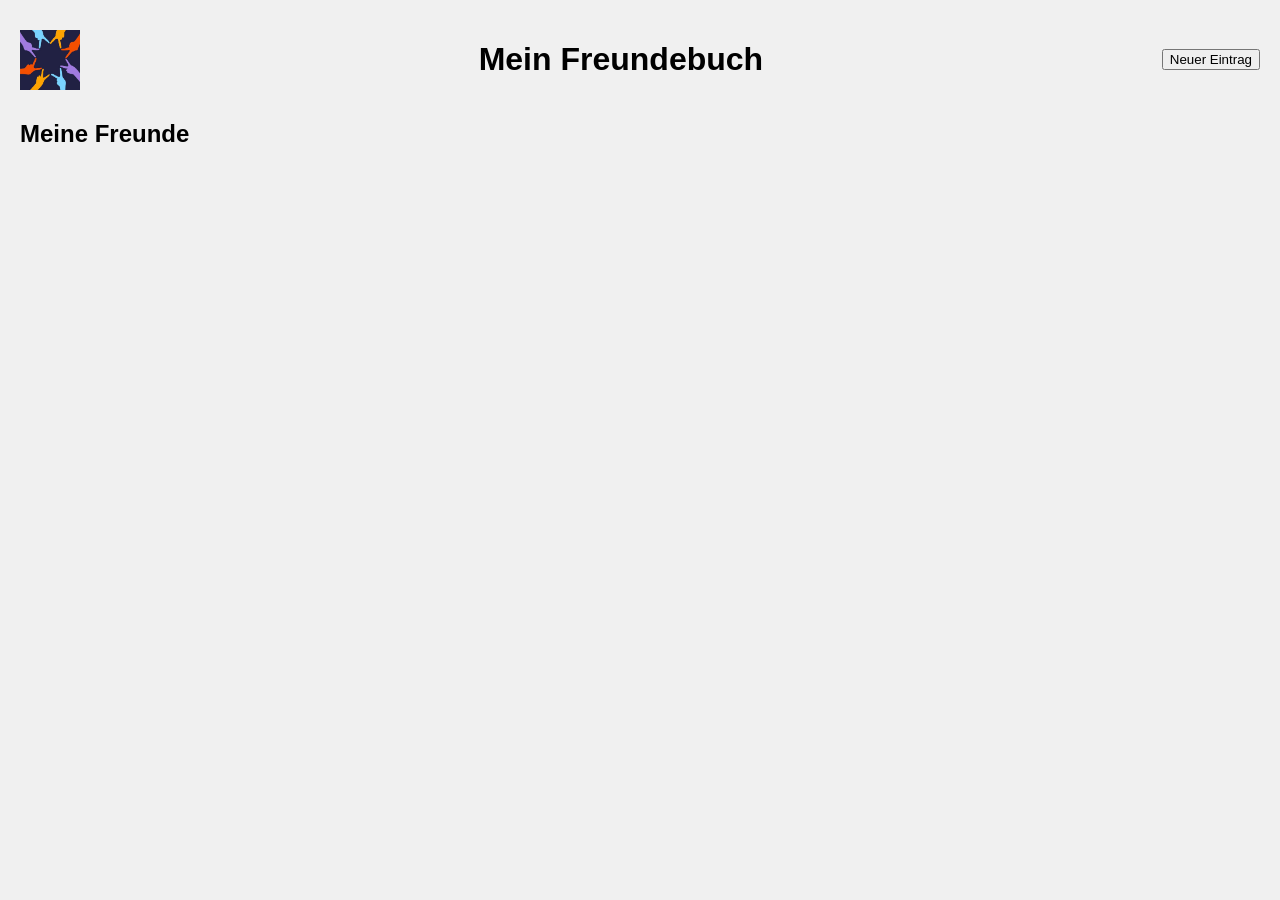
<file: Sem1/Web Engineering l/Aufgabe 2.3 Forms Webseite/index.html>
<!DOCTYPE html>
<html lang="de">

<head>
    <meta charset="UTF-8">
    <meta name="viewport" content="width=device-width, initial-scale=1.0">
    <title>Freunde Buch</title>
    <meta name="description" content="Ein Freundebuch Formular">
    <meta name="author" content="Dominik">
    <link rel="stylesheet" href="css.css">
    <script src="js.js" defer></script>
    <link rel="icon" type="image/png" href="logo.png">
</head>

<body onload="onload()">
    <header>
        <img src="logo.png" alt="logo" width="60">
        <h1>Mein Freundebuch</h1>
        <button onclick="openNewEntryForm()">Neuer Eintrag</button>
    </header>
    <div id="new_entry" style="display: none;">
        <form id="new_entry_form" onsubmit="addEntry(event)">
            <h2>Neuer Eintrag</h2>
            <label for="name">Name:</label>
            <input type="text" id="name" name="name" required><br>
            <label for="geburtstag">Geburtstag:</label>
            <input type="date" id="geburtstag" name="geburtstag"><br>
            <label for="email">Email:</label>
            <input type="email" id="email" name="email"><br>
            <label for="telefon">Telefon:</label>
            <input type="tel" id="telefon" name="telefon"><br>
            <label for="website">Website:</label>
            <input type="url" id="website" name="website"><br>
            <label for="verhältnis">Verhältnis:</label>
            <select name="verhältnis" id="verhältnis">
                <option value="" disabled selected>Bitte wählen</option>
                <option value="freund">Freund</option>
                <option value="familie">Familie</option>
            </select><br>

            <label for="lieblingslied">Lieblings Lied:</label>
            <input type="text" id="lieblingslied" name="lieblingslied"><br>

            <label for="musiklautstärke">Lieblings Musik Lautstärke:</label>
            <input type="range" id="musiklautstärke" name="musiklautstärke" min="0" max="100"><br>

            <label for="lieblingszeit">Lieblingszeit:</label>
            <input type="time" id="lieblingszeit" name="lieblingszeit"><br>

            <label for="profilbild">Profilbild hochladen:</label>
            <input type="file" id="profilbild" name="profilbild"><br>
            <label for="lieblingsfarbe">Lieblingsfarbe:</label>
            <input type="color" id="lieblingsfarbe" name="lieblingsfarbe"><br>
            <fieldset>
                <legend>Entscheide dein Lieblingstier</legend>
                <input type="radio" name="lieblingstier" id="hund" value="hund">
                <label for="hund">Hund</label>
                <input type="radio" name="lieblingstier" id="katze" value="katze">
                <label for="katze">Katze</label>
            </fieldset><br>
            <div id="geschmack_entscheidung">
                <fieldset>
                    <legend>Entscheide: Lieblingsessen</legend>
                    <input type="radio" name="lieblingsessen" id="pizza" value="pizza">
                    <label for="pizza">Pizza</label>
                    <input type="radio" name="lieblingsessen" id="burger" value="burger">
                    <label for="burger">Burger</label>
                    <input type="radio" name="lieblingsessen" id="pasta" value="pasta">
                    <label for="pasta">Pasta</label>
                </fieldset><br>
                <fieldset>
                    <legend>Entscheide: Lieblingsgetränk</legend>
                    <input type="radio" name="lieblingsgetränk" id="wasser" value="wasser">
                    <label for="wasser">Wasser</label>
                    <input type="radio" name="lieblingsgetränk" id="cola" value="cola">
                    <label for="cola">Cola</label>
                    <input type="radio" name="lieblingsgetränk" id="fanta" value="fanta">
                    <label for="fanta">Fanta</label>
                    <input type="radio" name="lieblingsgetränk" id="sprite" value="sprite">
                    <label for="sprite">Sprite</label>
                </fieldset><br>
            </div>
            <label for="lieblingsgeschichte">Lieblingsgeschichte:</label>
            <textarea name="lieblingsgeschichte" id="lieblingsgeschichte" cols="30" rows="10"></textarea><br>
            
            
            <label for="nachricht">Nachricht:</label>
            <textarea name="nachricht" id="nachricht" cols="30" rows="10"></textarea><br>
            <div id="submit_buttons_div">
                <button type="button" onclick="closeNewEntryForm()" id="cancel_button">Abbrechen</button>
                <button type="submit">Eintragen</button>
            </div>
        </form>
    </div>
    <h2>Meine Freunde</h2>
    <div id="entries">
        <!-- Hier werden die Einträge eingefügt -->
    </div>
</body>

</html>
</file>
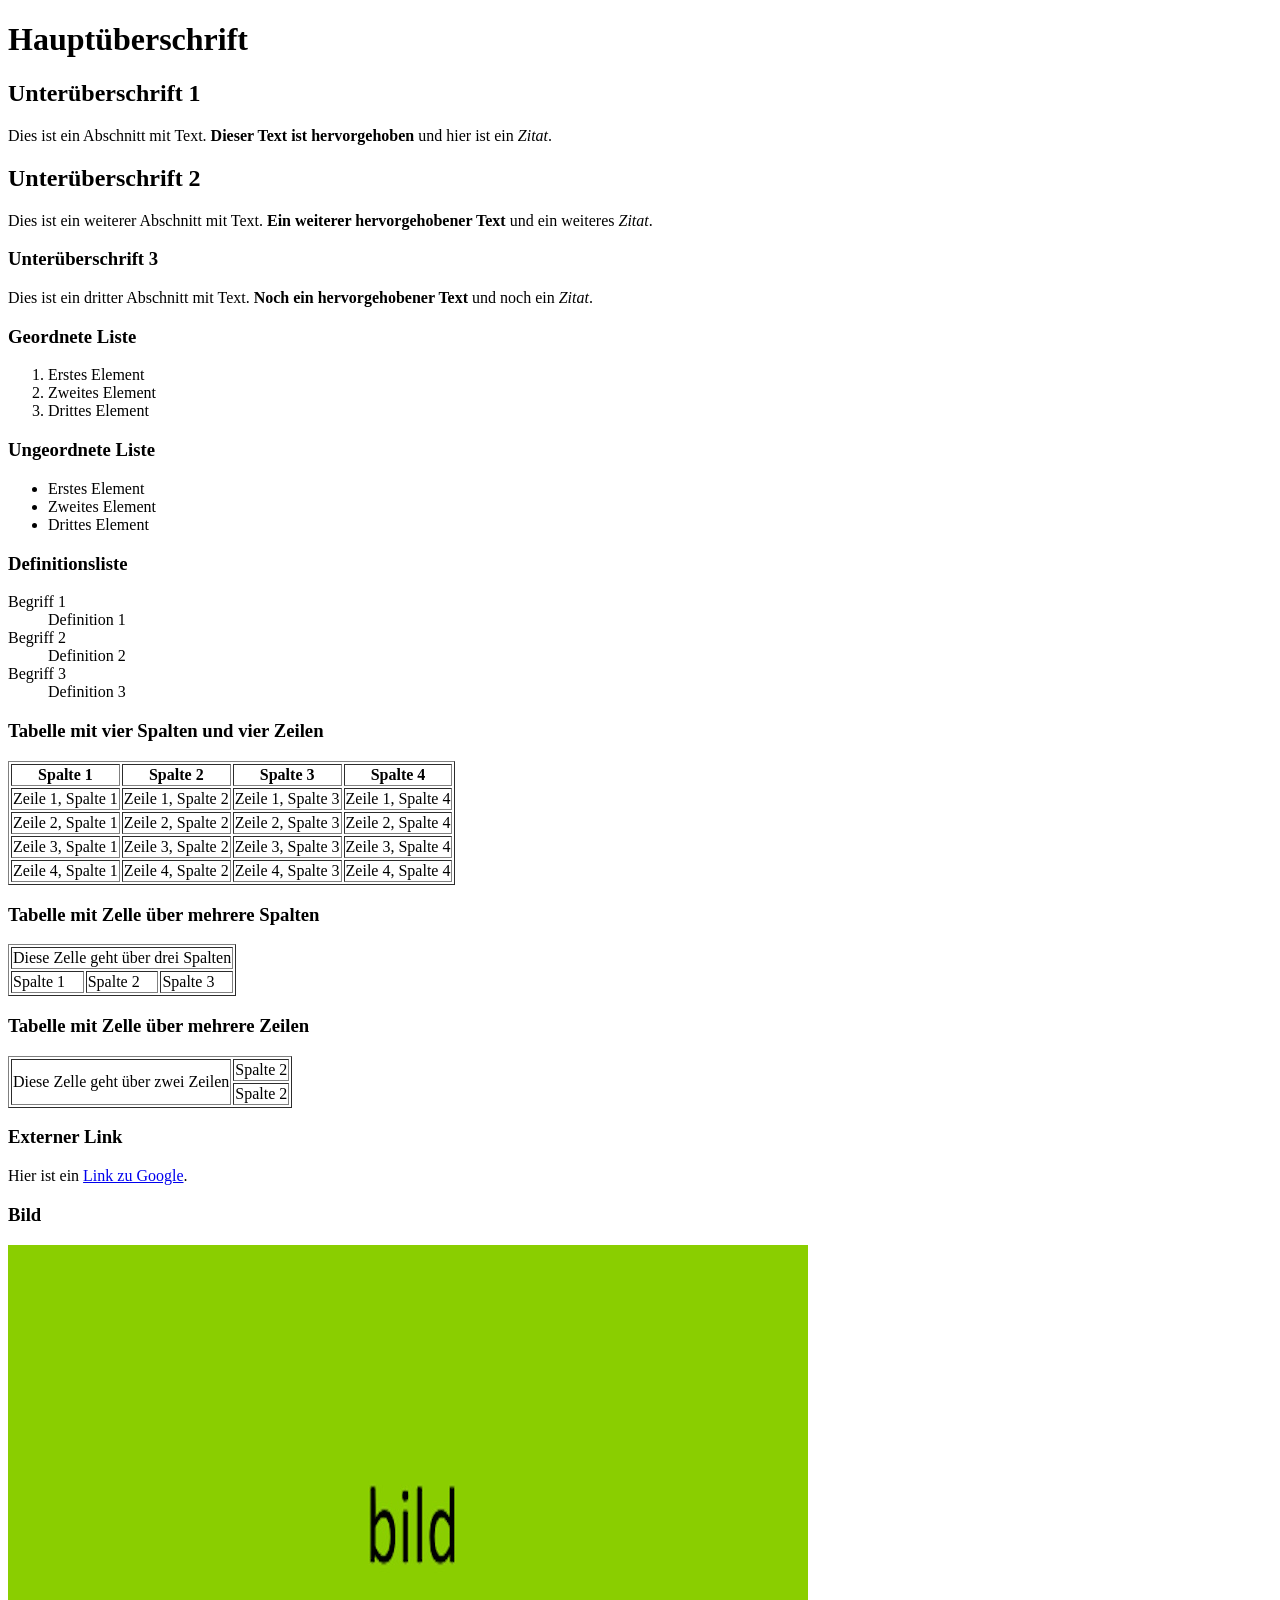
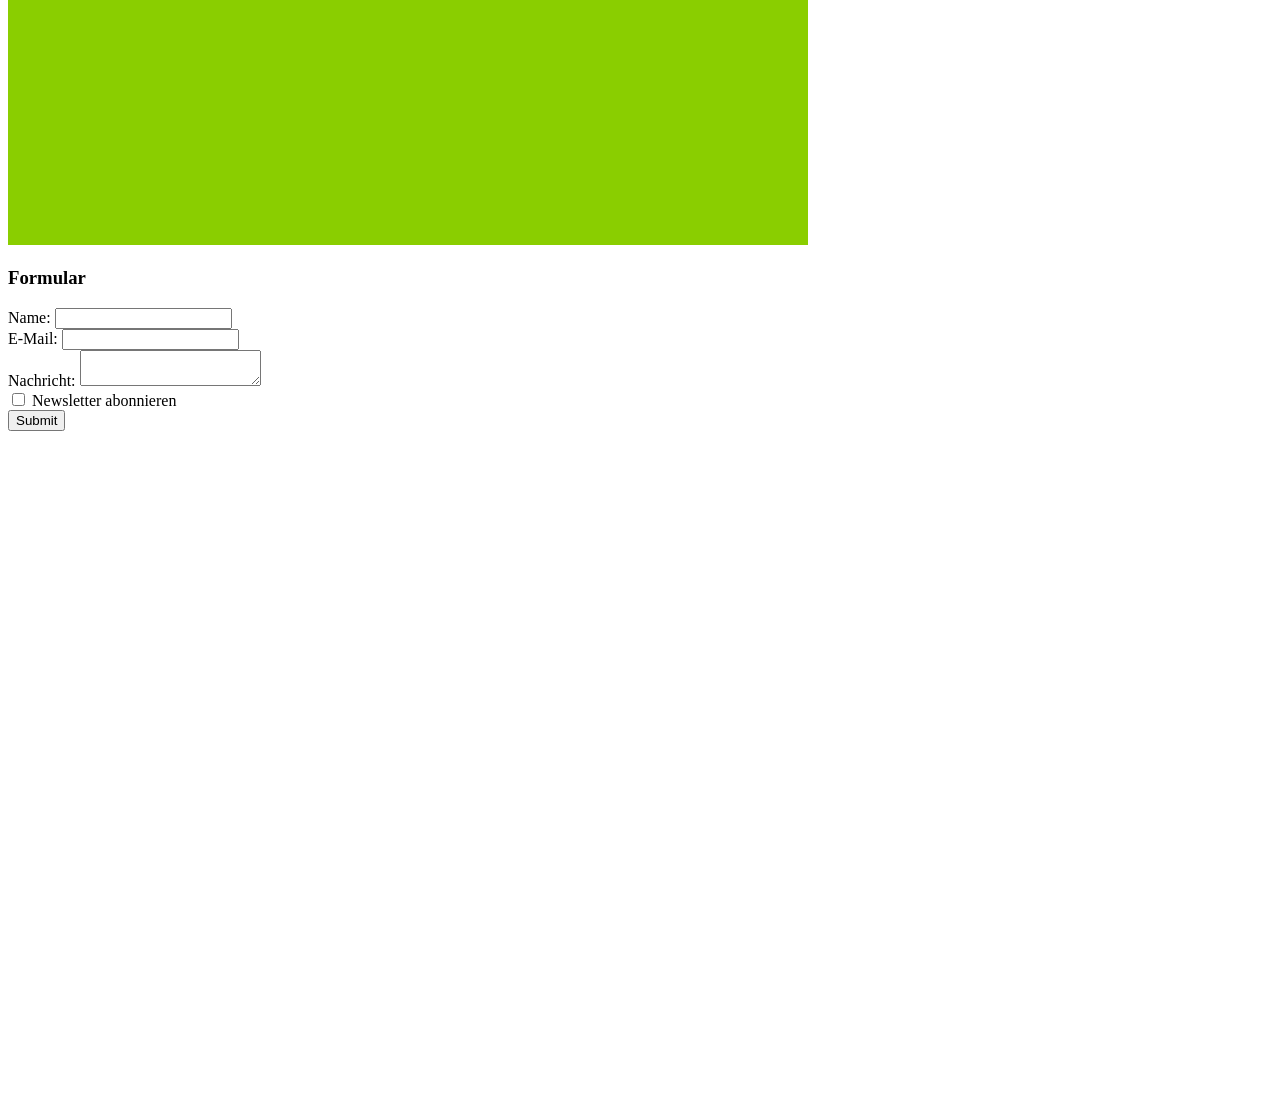
<file: Sem1/Web Engineering l/Aufgabe2.2 Webseite/index.html>
<!DOCTYPE html>
<html lang="de">
<head>
    <meta charset="UTF-8">
    <meta name="viewport" content="width=device-width, initial-scale=1.0">
    <meta name="discription" content="Eine Webseite">
    <meta name="author" content="Dominik">
    <!-- <link rel="stylesheet" href="./css.css"> -->
    <link rel="icon" type="image/jpg" href="./images/bild.jpg">
    <title>Meine Webseite</title>
</head>
<body>
    <h1>Hauptüberschrift</h1>
    
    <h2>Unterüberschrift 1</h2>
    <p>Dies ist ein Abschnitt mit Text. <strong>Dieser Text ist hervorgehoben</strong> und hier ist ein <em>Zitat</em>.</p>
    
    <h2>Unterüberschrift 2</h2>
    <p>Dies ist ein weiterer Abschnitt mit Text. <strong>Ein weiterer hervorgehobener Text</strong> und ein weiteres <em>Zitat</em>.</p>
    
    <h3>Unterüberschrift 3</h3>
    <p>Dies ist ein dritter Abschnitt mit Text. <strong>Noch ein hervorgehobener Text</strong> und noch ein <em>Zitat</em>.</p>
    
    <h3>Geordnete Liste</h3>
    <ol>
        <li>Erstes Element</li>
        <li>Zweites Element</li>
        <li>Drittes Element</li>
    </ol>
    
    <h3>Ungeordnete Liste</h3>
    <ul>
        <li>Erstes Element</li>
        <li>Zweites Element</li>
        <li>Drittes Element</li>
    </ul>
    
    <h3>Definitionsliste</h3>
    <dl>
        <dt>Begriff 1</dt>
        <dd>Definition 1</dd>
        <dt>Begriff 2</dt>
        <dd>Definition 2</dd>
        <dt>Begriff 3</dt>
        <dd>Definition 3</dd>
    </dl>
    
    <h3>Tabelle mit vier Spalten und vier Zeilen</h3>
    <table  border="1">
        <thead>
            <tr>
                <th>Spalte 1</th>
                <th>Spalte 2</th>
                <th>Spalte 3</th>
                <th>Spalte 4</th>
            </tr>
        </thead>
        <tbody>
            <tr>
                <td>Zeile 1, Spalte 1</td>
                <td>Zeile 1, Spalte 2</td>
                <td>Zeile 1, Spalte 3</td>
                <td>Zeile 1, Spalte 4</td>
            </tr>
            <tr>
                <td>Zeile 2, Spalte 1</td>
                <td>Zeile 2, Spalte 2</td>
                <td>Zeile 2, Spalte 3</td>
                <td>Zeile 2, Spalte 4</td>
            </tr>
            <tr>
                <td>Zeile 3, Spalte 1</td>
                <td>Zeile 3, Spalte 2</td>
                <td>Zeile 3, Spalte 3</td>
                <td>Zeile 3, Spalte 4</td>
            </tr>
            <tr>
                <td>Zeile 4, Spalte 1</td>
                <td>Zeile 4, Spalte 2</td>
                <td>Zeile 4, Spalte 3</td>
                <td>Zeile 4, Spalte 4</td>
            </tr>
        </tbody>
    </table>
    
    <h3>Tabelle mit Zelle über mehrere Spalten</h3>
    <table  border="1">
        <tr>
            <td colspan="3">Diese Zelle geht über drei Spalten</td>
        </tr>
        <tr>
            <td>Spalte 1</td>
            <td>Spalte 2</td>
            <td>Spalte 3</td>
        </tr>
    </table>
    
    <h3>Tabelle mit Zelle über mehrere Zeilen</h3>
    <table border="1">
        <tr>
            <td rowspan="2">Diese Zelle geht über zwei Zeilen</td>
            <td>Spalte 2</td>
        </tr>
        <tr>
            <td>Spalte 2</td>
        </tr>
    </table>
    
    <h3>Externer Link</h3>
    <p>Hier ist ein <a href="https://www.google.com" target="_blank">Link zu Google</a>.</p>
    
    <h3>Bild</h3>
    <a href="https://open.spotify.com/intl-de/track/5h68SoVFGleijCtjEja3xG?si=fe519ce0110b4e1e">
        <img src="images/bild.jpg" alt="Beispielbild">
    </a>
    
    <form>
        <h3>Formular</h3>
        <label for="name">Name:</label>
        <input type="text" id="name" name="name" required>
        <br>
        <label for="email">E-Mail:</label>
        <input type="email" id="email" name="email" required>
        <br>
        <label for="nachricht">Nachricht:</label>
        <textarea id="nachricht" name="nachricht" required></textarea>
        <br>
        <input type="checkbox" id="newsletter" name="newsletter">
        <label for="newsletter">Newsletter abonnieren</label>
        <br>
        <input type="submit">
    </form>
    
    <iframe width="560" height="315" src="https://www.youtube.com/embed/WJW-VvmRKsE?si=U9tpaGY0RZJoJRmT" title="YouTube video player" frameborder="0" allow="accelerometer; autoplay; clipboard-write; encrypted-media; gyroscope; picture-in-picture; web-share" referrerpolicy="strict-origin-when-cross-origin" allowfullscreen></iframe>
    <iframe style="border-radius:12px" src="https://open.spotify.com/embed/track/5h68SoVFGleijCtjEja3xG?utm_source=generator" width="100%" height="352" frameBorder="0" allowfullscreen="" allow="autoplay; clipboard-write; encrypted-media; fullscreen; picture-in-picture" loading="lazy"></iframe>
</body>
</html>
</file>
<file: Sem1/Web Engineering l/Aufgabe 2.3 Forms Webseite/css.css>
:root {
    --primary-color: #585fbb;
    --primary-color-hover: #4c53af;
    --secondary-color: #f0f0f0;
    --secondary-color-hover: #e0e0e0;
    --background-color: #f0f0f0;
    --forground-color: #fff;
}

body {
    font-family: Arial, sans-serif;
    background-color: var(--background-color);
    margin: 0;
    padding: 20px;
}

/*style for the header*/
header{
    display: flex;
    flex-direction: row;
    justify-content: space-between;
    align-items: center;
    gap: 10px;
}

/*style for the new entry form*/
#new_entry {
    margin-top: 20px;
    max-width: 50vw;
    margin-left: auto;
    margin-right: auto;
}

#new_entry h2{
    margin-top: 10px;
    text-align: center;
    margin-bottom: 30px;
    font-size: 2.5em;
}

#new_entry form {
    background-color: var(--forground-color);
    padding: 30px;
    border-radius: 8px;
    box-shadow: 0 0 10px rgba(0, 0, 0, 0.1);
}

#new_entry label {
    display: block;
    margin-top: 10px;
    font-weight: bold;
}

#new_entry select{
    width: 100%;
    padding: 10px;
    margin-top: 5px;
    border: 1px solid #ccc;
    border-radius: 4px;
}

#new_entry input, textarea {
    width: calc(100% - 20px);
    padding: 10px;
    margin-top: 5px;
    border: 1px solid #ccc;
    border-radius: 4px;
}
#new_entry textarea {
    resize: none;
}

#new_entry input[type="color"] {
    width: 100%;
    background-color: white;
}
#new_entry input[type="color"]::-webkit-color-swatch-wrapper {
	padding: 0;
}
#new_entry input[type="color"]::-webkit-color-swatch {
	border: none;
}
#new_entry input[type="range"] {
    accent-color: var(--primary-color);
}

#new_entry button {
    background-color: var(--primary-color);
    color: white;
    border: none;
    cursor: pointer;
    margin-top: 20px;
    padding: 10px 20px;
    border-radius: 5px;
    width: 100%;
    transition: background-color 0.3s ease;
}

#new_entry button:hover {
    background-color: var(--primary-color);
}

#new_entry fieldset {
    border: 1px solid #ccc;
    border-radius: 4px;
    padding: 10px;
    margin-top: 10px;
}
#new_entry fieldset input {
    margin: unset;
    width: unset;
}
#new_entry fieldset label {
    margin: unset;
    width: unset;
    display: inline;
    font-weight: normal;
    margin-right: 10px;
}
#new_entry legend {
    font-weight: bold;
}

#geschmack_entscheidung {
    display: flex;
    margin: 0;
}

#geschmack_entscheidung fieldset {
    flex: 1;
    margin-right: 10px;
}

#submit_buttons_div{
    display: flex;
    justify-content: space-between;
    gap: 10px;
}

#cancel_button{
    background-color: var(--secondary-color) !important;
    color: black !important; 
}

#cancel_button:hover {
    background-color: var(--secondary-color-hover) !important;
}

/*style for the entries*/
</file>
<file: Sem1/Web Engineering l/Aufgabe2.2 Webseite/css.css>
body {
    font-family: Arial, sans-serif;
    line-height: 1.6;
    margin: 0;
    padding: 20px;
    padding-top: 0;
}

h1 {
    margin-bottom: 0.5em;
}

h2 {
    margin-bottom: 0.5em;
}

h3 {
    margin-bottom: 0.5em;
}

p {
    margin-bottom: 1em;
}

strong {
    color: #810000;
}

em {
    font-style: italic;
}

ol, ul {
    margin-bottom: 1em;
    padding-left: 1.5em;
}

table {
    width: 100%;
    border-collapse: collapse;
    margin-bottom: 1em;
}

th, td {
    border: 1px solid #ddd;
    padding: 0.5em;
    text-align: left;
}

th {
    background-color: #f4f4f4;
}

a {
    color: #810000;
    text-decoration: none;
}

a:hover {
    text-decoration: underline;
}
</file>
